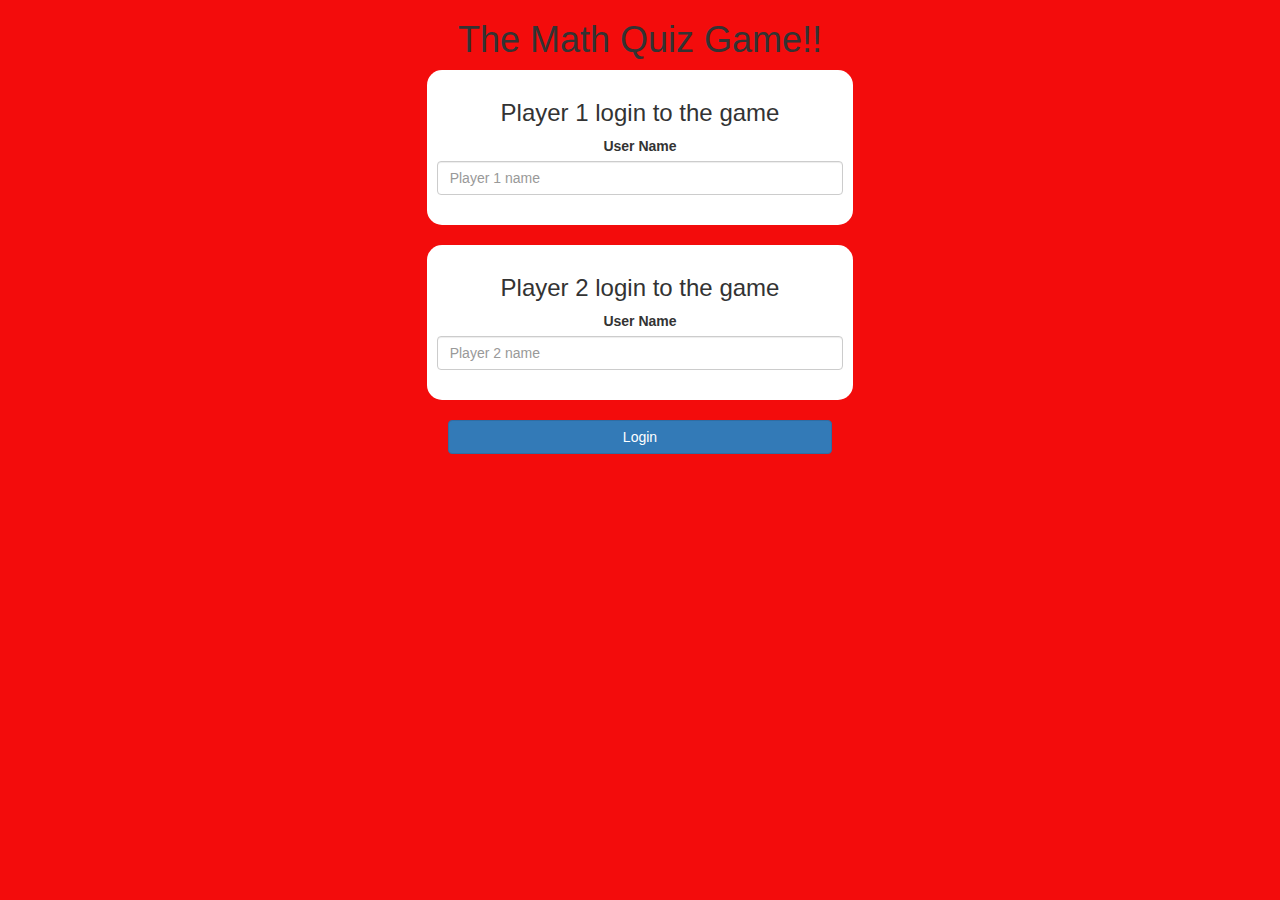
<file: index.html>
<!DOCTYPE html>
<html>
<head>
	<title>Guess The Word</title>

<meta name="viewport" content="width=device-width, initial-scale=1">
<link rel="stylesheet" href="https://maxcdn.bootstrapcdn.com/bootstrap/3.4.0/css/bootstrap.min.css">
<script src="https://ajax.googleapis.com/ajax/libs/jquery/3.4.1/jquery.min.js"></script>
<script src="https://maxcdn.bootstrapcdn.com/bootstrap/3.4.0/js/bootstrap.min.js"></script>
<script src="quiz_game_login.js"></script>

<link rel="stylesheet" type="text/css" href="quiz_game.css">


</head>
<body>
	<center>
   <h1>The Math Quiz Game!!</h1>
   <div class="col-lg-4 col-sm-8 col-xs-11 login_div1">
      <h3>Player 1 login to the game</h3>
	  <label>User Name</label>
	  <input type="text" id="Player1_name_input" class="form-control" placeholder="Player 1 name">
	  <br>
   </div>
<br>
   <div class="col-lg-4 col-sm-8 col-xs-11 login_div2">
	<h3>Player 2 login to the game</h3>
	<label>User Name</label>
	<input type="text" id="Player2_name_input" class="form-control" placeholder="Player 2 name">
	<br>
 </div>
 <br>
 <button style="width: 30%;" class="btn btn-primary" onclick="addUser()">Login</button>
 </center>
</body>
</html>
</file>
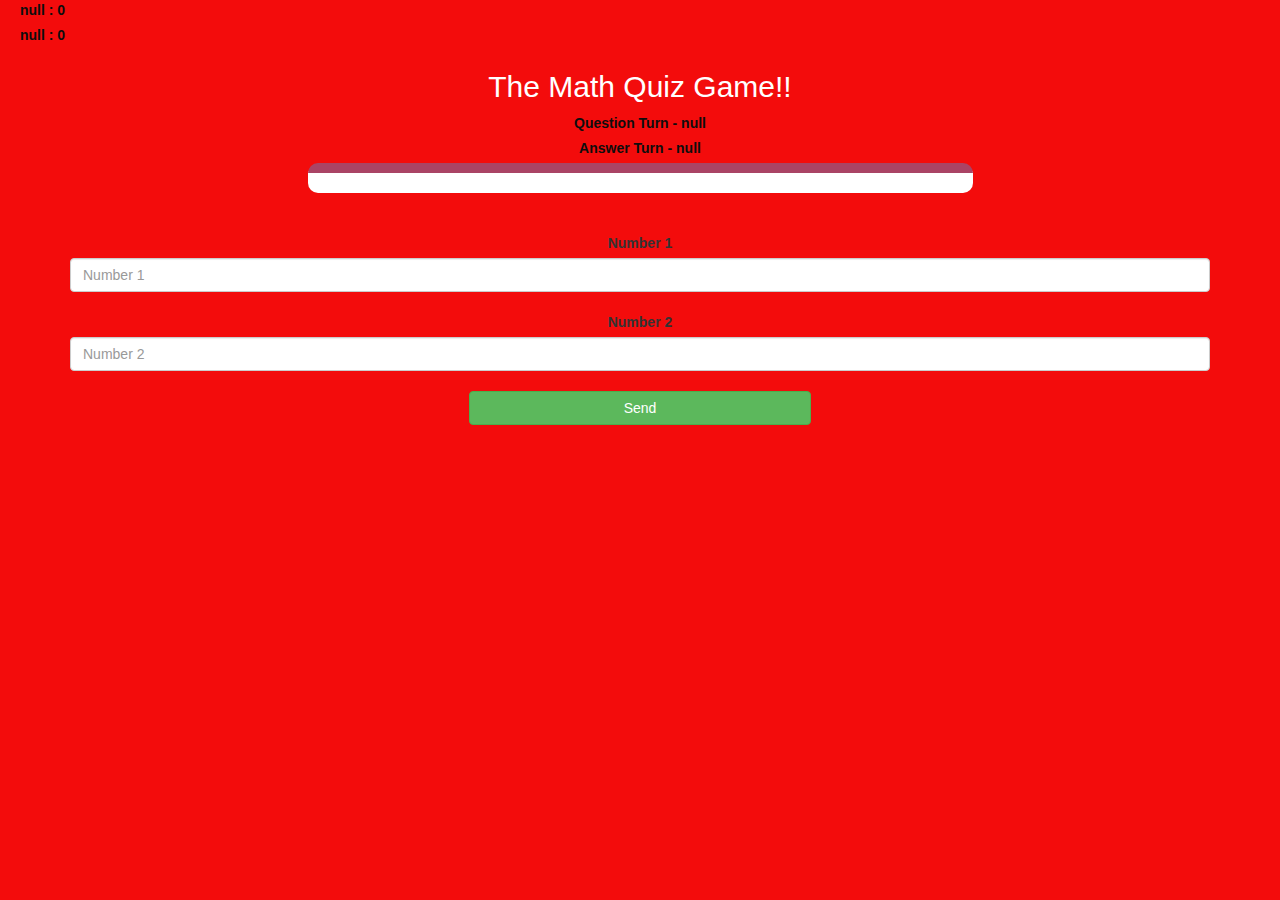
<file: quiz_game_page.html>
<!DOCTYPE html>
<html>
<head>
	<title>Math Quiz Game</title>

<meta name="viewport" content="width=device-width, initial-scale=1">
<link rel="stylesheet" href="https://maxcdn.bootstrapcdn.com/bootstrap/3.4.0/css/bootstrap.min.css">
<script src="https://ajax.googleapis.com/ajax/libs/jquery/3.4.1/jquery.min.js"></script>
<script src="https://maxcdn.bootstrapcdn.com/bootstrap/3.4.0/js/bootstrap.min.js"></script>
<script src="quiz_game_login.js"></script>

<link rel="stylesheet" type="text/css" href="quiz_game.css">
</head>
<body onload="load()">	
<label id="player1_name"></label> <span id="player1_score"></span>
<br>
<label id="player2_name"></label> <span id="player2_score"></span>
<div class="container">
	<center>
		<h2 style="color: white;">The Math Quiz Game!!</h2>
		<label id="player_question"></label>
		<br>
		<label id="player_answer"></label>
		<div id="output" class="col-lg-7"></div>
		<br>
		<br>
		<label>Number 1</label>
        <input type="text" id="number1" class="form-control" placeholder="Number 1">
		<br>
		<label>Number 2</label>
        <input type="text" id="number2" class="form-control" placeholder="Number 2">
		<br>
        <button style="width: 30%;" class="btn btn-success" onclick="send()">Send</button>
	</center>
</div>
</body>
</html>
</file>
<file: quiz_game.css>
body
{
	background: rgb(243, 12, 12);
}

	.login_div1 , .login_div2
	{
		background: white;
		padding: 10px;
		float: none;
		border-radius: 15px;
	}


#player1_name , #player2_name
{
	display: inline-block;
	margin-left: 20px;
}
#word
{
	width: 60%;
}
#word_display
{
	letter-spacing: 5px;
}
#output
{
background: white;
border-radius: 10px;
border-top: 10px solid #AA4465;
padding: 10px;
float: none;
text-align: left;
}
</file>
